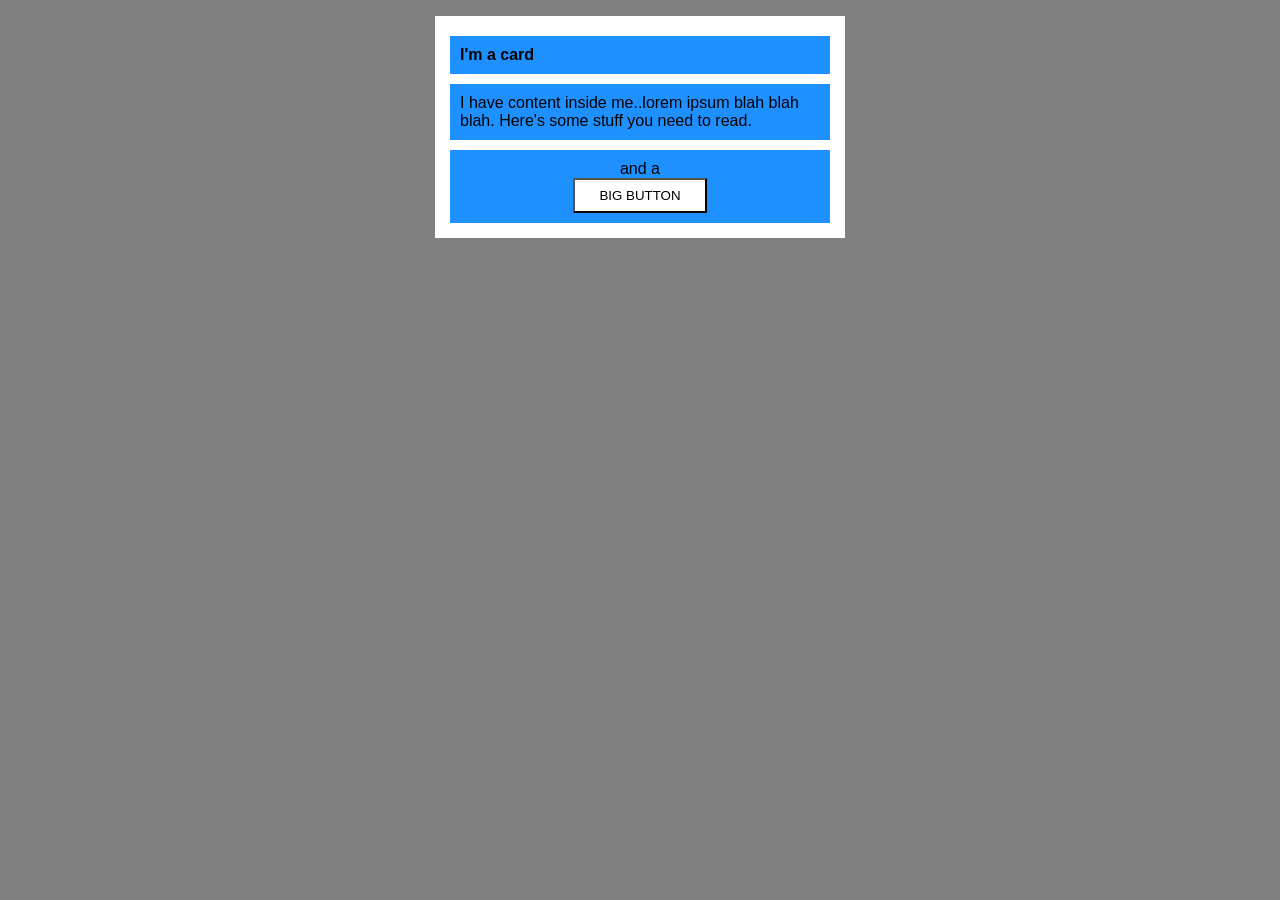
<file: foundations/block-and-inline/02-margin-and-padding-2/index.html>
<!DOCTYPE html>
<html lang="en">
  <head>
    <meta charset="UTF-8">
    <meta http-equiv="X-UA-Compatible" content="IE=edge">
    <meta name="viewport" content="width=device-width, initial-scale=1.0">
    <title>Margin and Padding exercise 2</title>
    <link rel="stylesheet" href="style.css">
  </head>
  <body>
    <div class="card">
      <h1 class="title">I'm a card</h1>
      <div class="content">I have content inside me..lorem ipsum blah blah blah. Here's some stuff you need to read.</div>
      <div class="button-container">and a <button><span>BIG BUTTON</span></button></div>
    </div>
  </body>
</html>
</file>
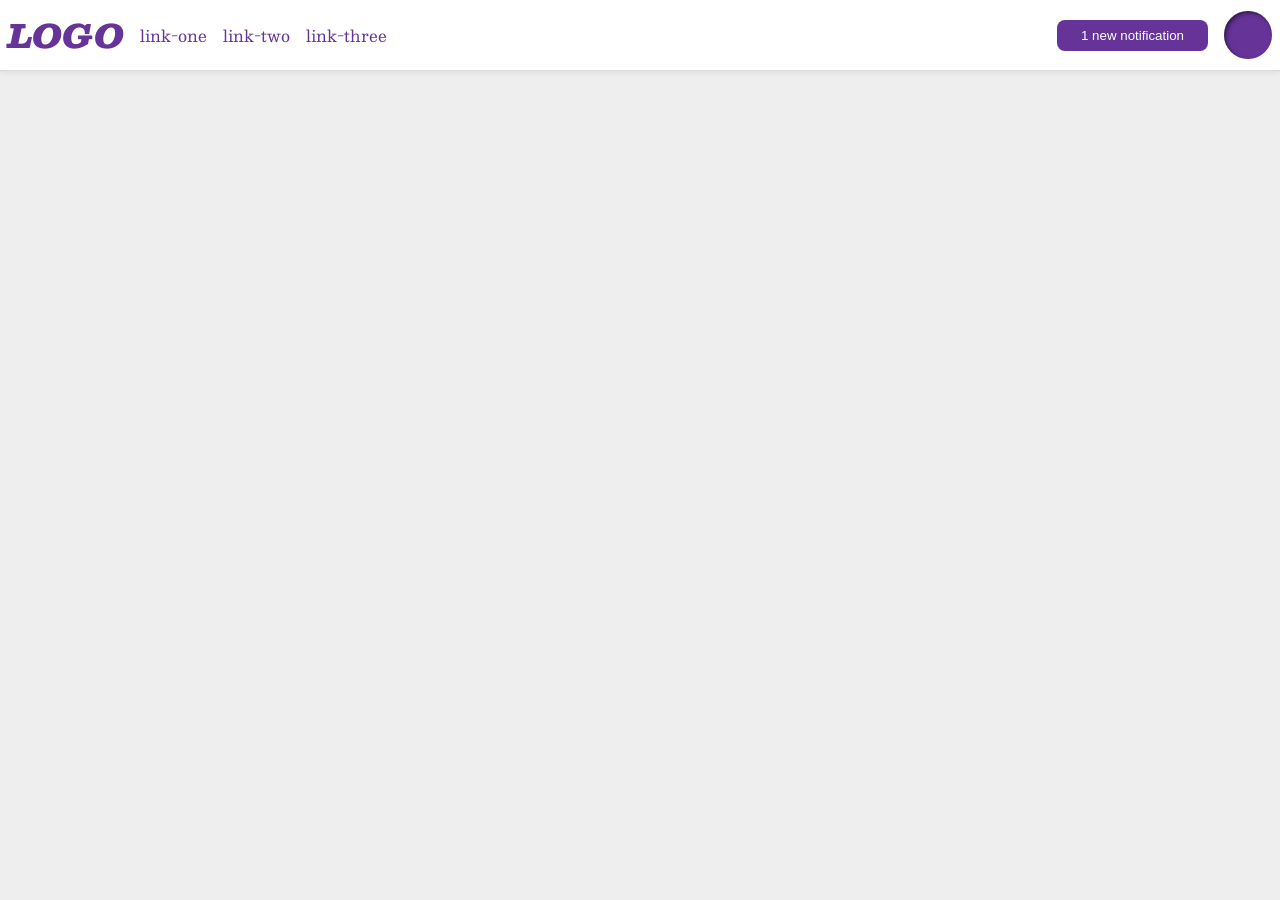
<file: foundations/flex/03-flex-header-2/index.html>
<!DOCTYPE html>
<html lang="en">
  <head>
    <meta charset="UTF-8">
    <meta http-equiv="X-UA-Compatible" content="IE=edge">
    <meta name="viewport" content="width=device-width, initial-scale=1.0">
    <title>Flex Header 2</title>
    <link rel="stylesheet" href="style.css">
  </head>
  <body>
    <div class="header">
      <div class="left-header">
      <div class="logo">
        LOGO
      </div>
      <ul class="links">
        <li><a href="https://google.com">link-one</a></li>
        <li><a href="https://google.com">link-two</a></li>
        <li><a href="https://google.com">link-three</a></li>
      </ul>
      </div>
      <div class="right-header">  
      <button class="notifications">
        1 new notification
      </button>
      <div class="profile-image"></div>
      </div>
    </div>
  </body>
</html>
</file>
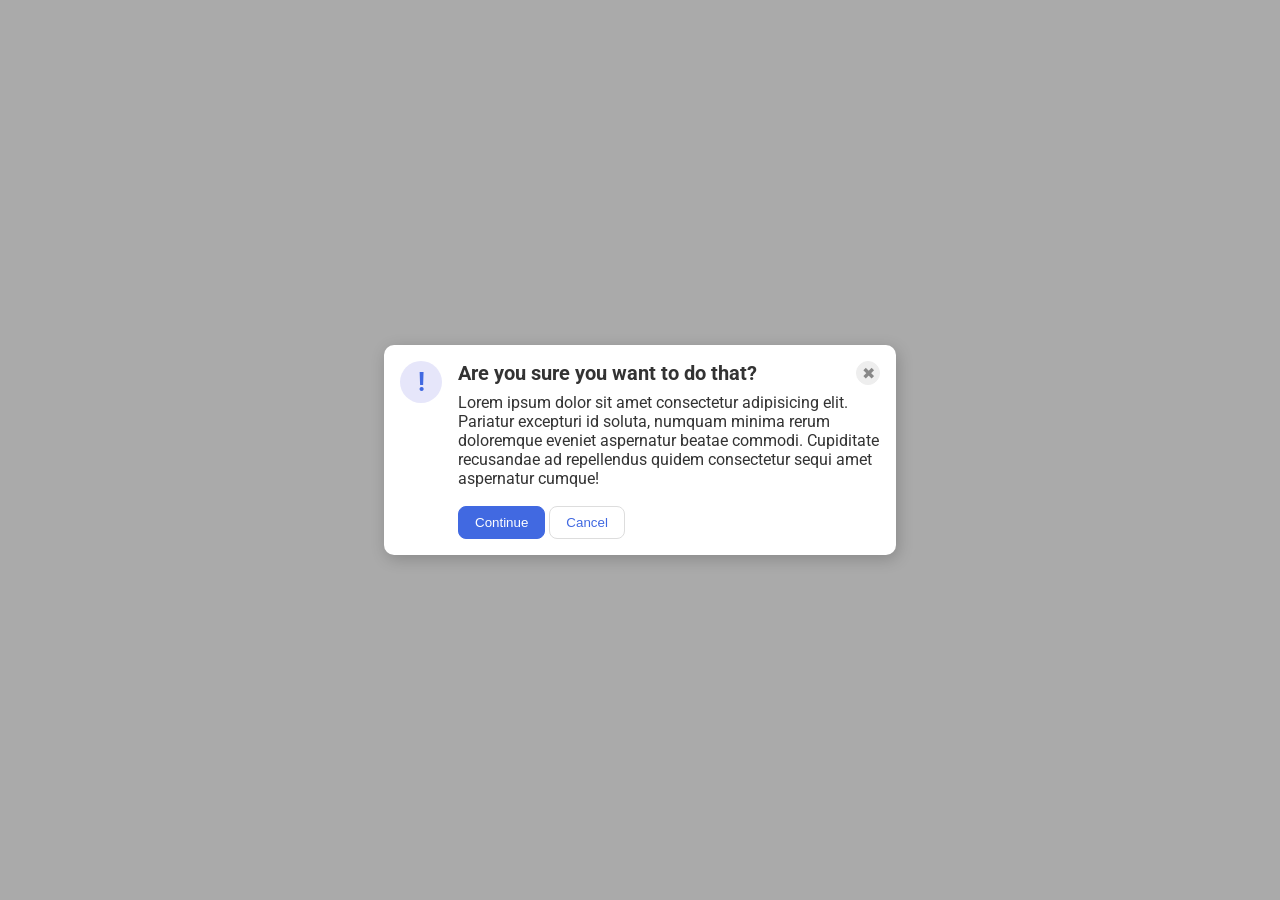
<file: foundations/flex/05-flex-modal/index.html>
<!DOCTYPE html>
<html lang="en">
  <head>
    <meta charset="UTF-8">
    <meta http-equiv="X-UA-Compatible" content="IE=edge">
    <meta name="viewport" content="width=device-width, initial-scale=1.0">
    <link rel="stylesheet" href="style.css">
    <title>Modal</title>
  </head>
  <body>
    <div class="modal">
      <div class="icon">!</div>
      <div class="container">
      <div class="header">Are you sure you want to do that?
      <button class="close-button">✖</button>
      </div>
      <div class="text">Lorem ipsum dolor sit amet consectetur adipisicing elit. Pariatur excepturi id soluta, numquam minima rerum doloremque eveniet aspernatur beatae commodi. Cupiditate recusandae ad repellendus quidem consectetur sequi amet aspernatur cumque!</div>
      <button class="continue">Continue</button>
      <button class="cancel">Cancel</button>
      </div>
    </div>
  </body>
</html>
</file>
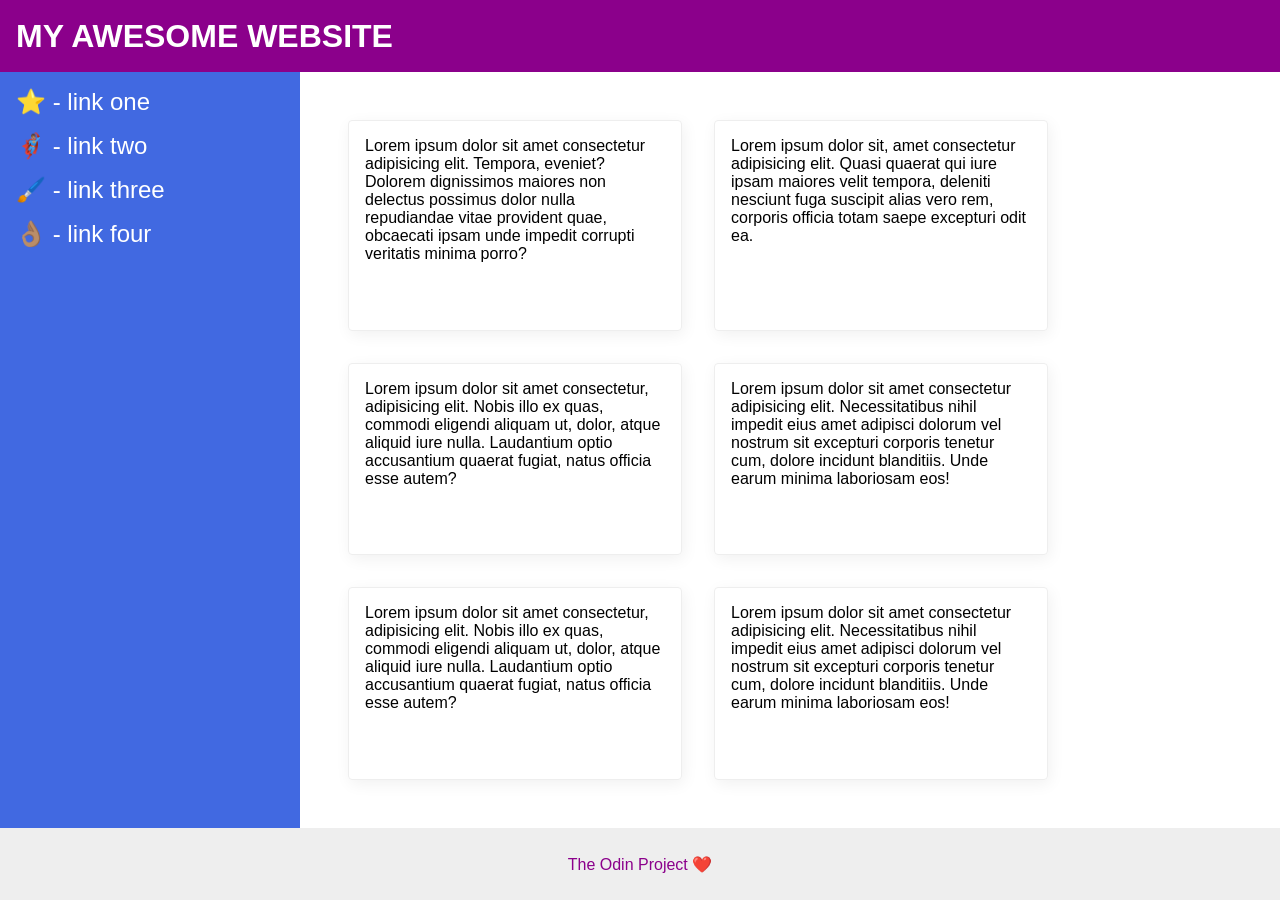
<file: foundations/flex/07-flex-layout-2/index.html>
<!DOCTYPE html>
<html lang="en">
  <head>
    <meta charset="UTF-8">
    <meta http-equiv="X-UA-Compatible" content="IE=edge">
    <meta name="viewport" content="width=device-width, initial-scale=1.0">
    <title>The Holy Grail</title>
    <link rel="stylesheet" href="style.css">
  </head>
  <body>
    <div class="header">
      MY AWESOME WEBSITE
    </div>
    <div class="body">
      <div class="sidebar">
        <ul>
          <li><a href="#">⭐ - link one</a></li>
          <li><a href="#">🦸🏽‍♂️ - link two</a></li>
          <li><a href="#">🖌️ - link three</a></li>
          <li><a href="#">👌🏽 - link four</a></li>
        </ul>
      </div>
      <div class="container">
        <div class="card">Lorem ipsum dolor sit amet consectetur adipisicing elit. Tempora, eveniet? Dolorem dignissimos maiores non delectus possimus dolor nulla repudiandae vitae provident quae, obcaecati ipsam unde impedit corrupti veritatis minima porro?</div>
        <div class="card">Lorem ipsum dolor sit, amet consectetur adipisicing elit. Quasi quaerat qui iure ipsam maiores velit tempora, deleniti nesciunt fuga suscipit alias vero rem, corporis officia totam saepe excepturi odit ea.</div>
        <div class="card">Lorem ipsum dolor sit amet consectetur, adipisicing elit. Nobis illo ex quas, commodi eligendi aliquam ut, dolor, atque aliquid iure nulla. Laudantium optio accusantium quaerat fugiat, natus officia esse autem?</div>
        <div class="card">Lorem ipsum dolor sit amet consectetur adipisicing elit. Necessitatibus nihil impedit eius amet adipisci dolorum vel nostrum sit excepturi corporis tenetur cum, dolore incidunt blanditiis. Unde earum minima laboriosam eos!</div>
        <div class="card">Lorem ipsum dolor sit amet consectetur, adipisicing elit. Nobis illo ex quas, commodi eligendi aliquam ut, dolor, atque aliquid iure nulla. Laudantium optio accusantium quaerat fugiat, natus officia esse autem?</div>
        <div class="card">Lorem ipsum dolor sit amet consectetur adipisicing elit. Necessitatibus nihil impedit eius amet adipisci dolorum vel nostrum sit excepturi corporis tenetur cum, dolore incidunt blanditiis. Unde earum minima laboriosam eos!</div>
        </div>
    </div>
    <div class="footer">
      The Odin Project ❤️
    </div>
  </body>
</html>
</file>
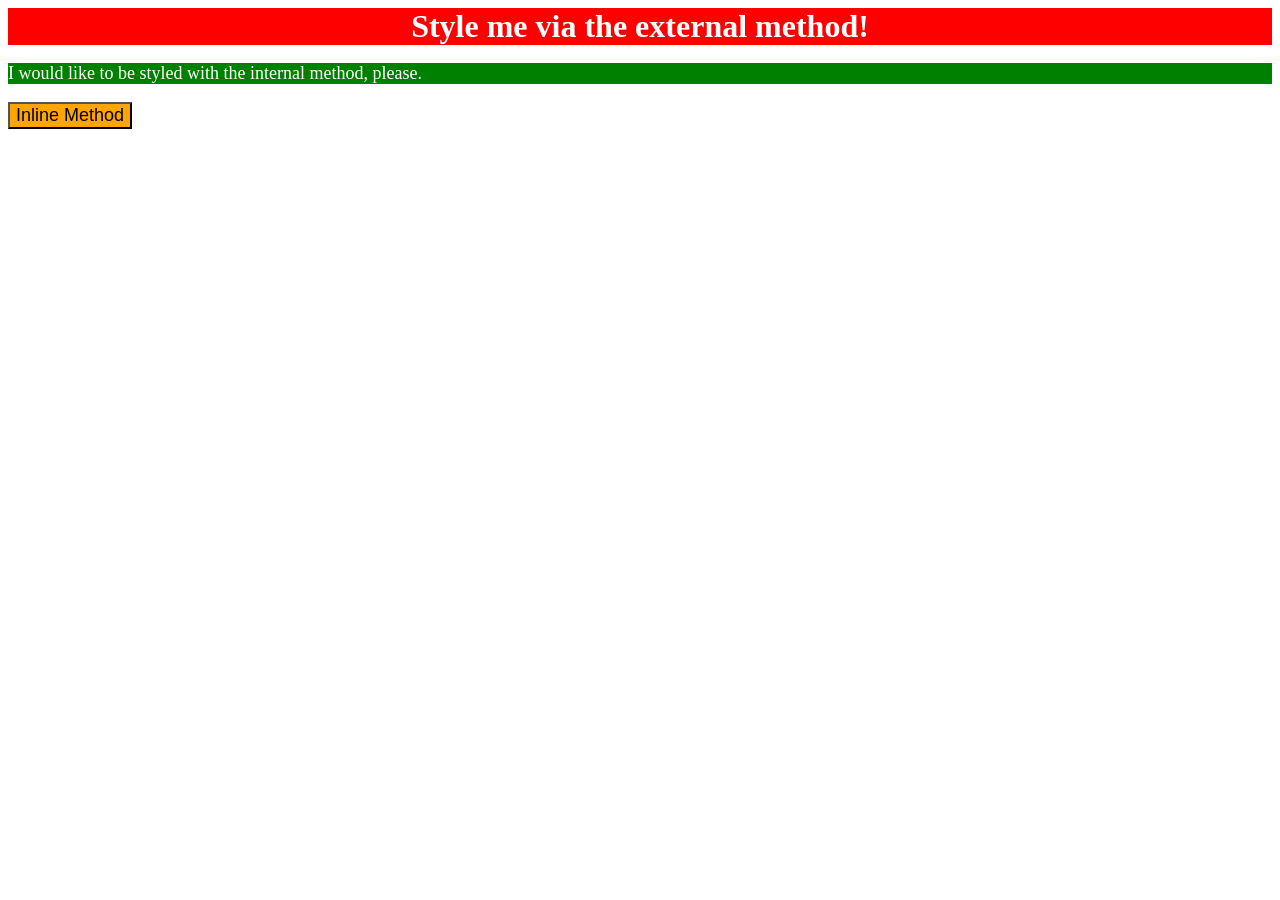
<file: foundations/intro-to-css/01-css-methods/index.html>
<!DOCTYPE html>
<html lang="en">
  <head>
    <meta charset="UTF-8">
    <meta http-equiv="X-UA-Compatible" content="IE=edge">
    <meta name="viewport" content="width=device-width, initial-scale=1.0">
    <link rel="stylesheet" href="styles.css">
    <title>Methods for Adding CSS</title>
    <style>
      p {
        background-color: green; color: white; font-size: 18px;
      }
    </style>
  </head>
  <body>
    <div>Style me via the external method!</div>
    <p>I would like to be styled with the internal method, please.</p>
    <button style="color: black; background-color: orange; font-size: 18px;">Inline Method</button>
  </body>
</html>
</file>
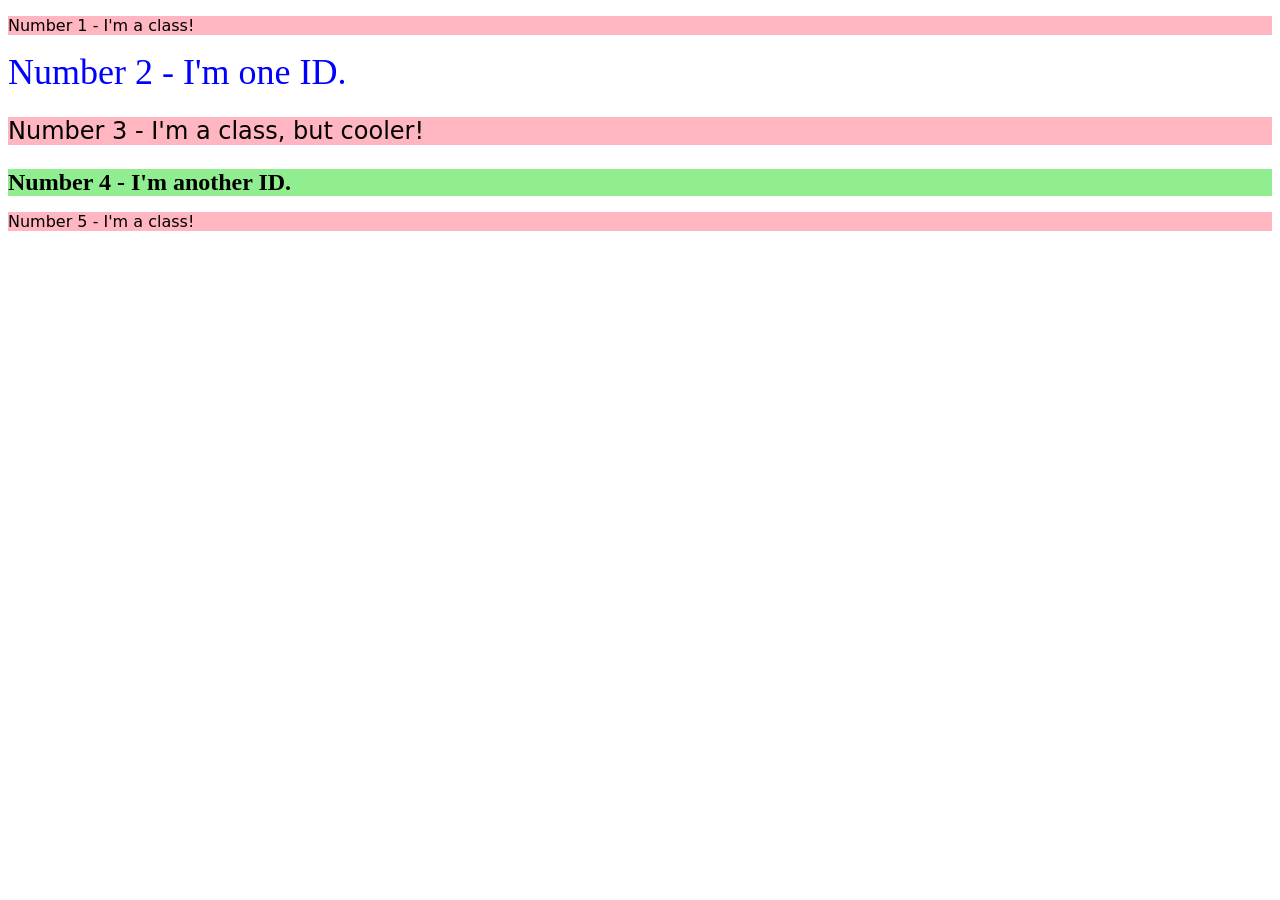
<file: foundations/intro-to-css/02-class-id-selectors/index.html>
<!DOCTYPE html>
<html lang="en">
  <head>
    <meta charset="UTF-8">
    <meta http-equiv="X-UA-Compatible" content="IE=edge">
    <meta name="viewport" content="width=device-width, initial-scale=1.0">
    <title>Class and ID Selectors</title>
    <link rel="stylesheet" href="style.css">
  </head>
  <body>
    <p class="odd">Number 1 - I'm a class!</p>
    <div id="second">Number 2 - I'm one ID.</div>
    <p class="odd third">Number 3 - I'm a class, but cooler!</p>
    <div id="fourth">Number 4 - I'm another ID.</div>
    <p class="odd">Number 5 - I'm a class!</p>
  </body>
</html>
</file>
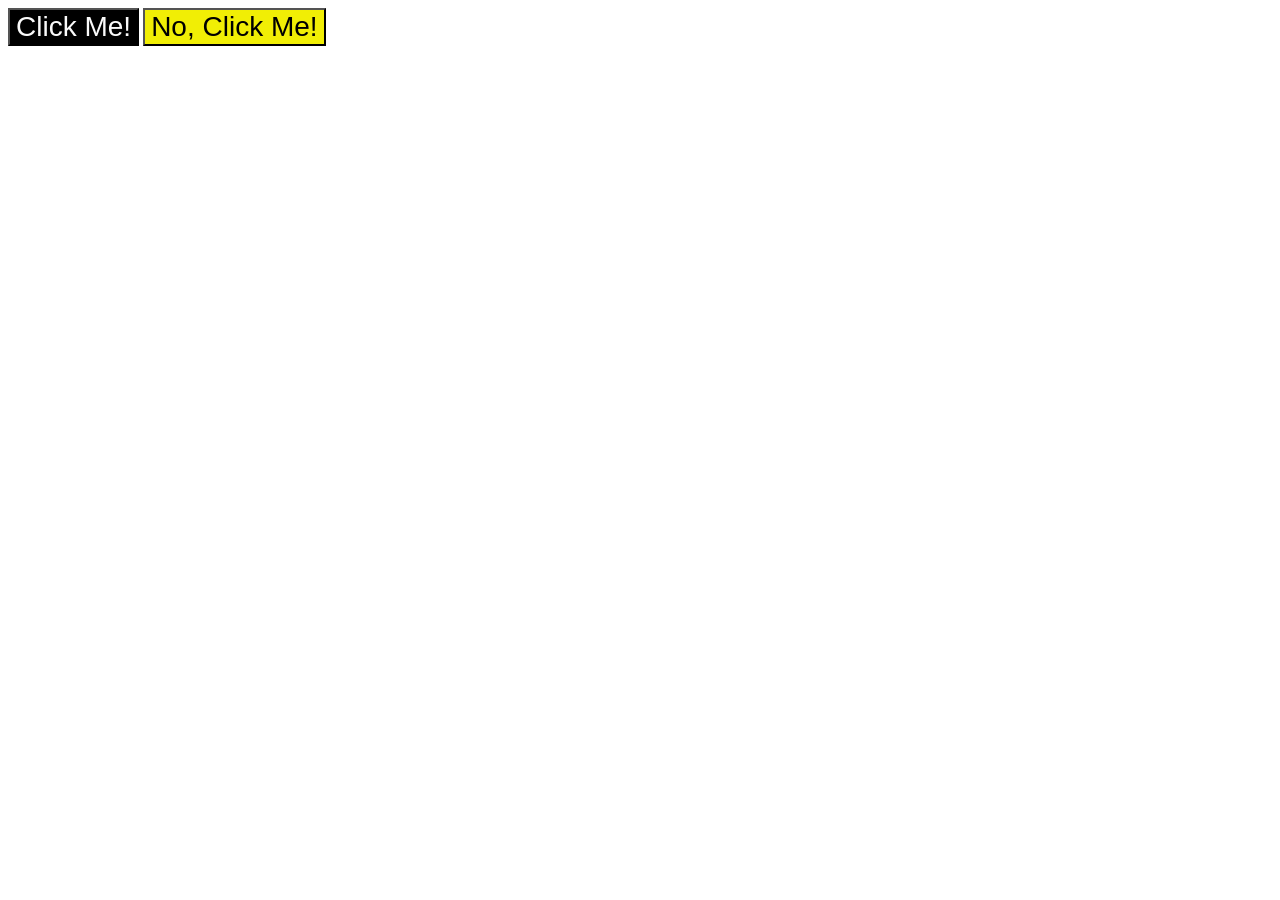
<file: foundations/intro-to-css/03-grouping-selectors/index.html>
<!DOCTYPE html>
<html lang="en">
  <head>
    <meta charset="UTF-8">
    <meta http-equiv="X-UA-Compatible" content="IE=edge">
    <meta name="viewport" content="width=device-width, initial-scale=1.0">
    <title>Grouping Selectors</title>
    <link rel="stylesheet" href="style.css">
  </head>
  <body>
    <button class="first">Click Me!</button>
    <button class="second">No, Click Me!</button>
  </body>
</html>
</file>
<file: foundations/block-and-inline/02-margin-and-padding-2/style.css>
body {
  background: gray;
  font-family: sans-serif;
}

.card {
  width: 400px;
  background: white;
  padding: 10px 5px 5px 5px;
  margin: 16px auto;
}

.title,
.content,
.button-container {
  background: dodgerblue;
  padding: 10px;
  margin: 10px;
  font-size: 16px;
}

.button-container {
  text-align: center;
}

button {
  background: white;
  padding: 8px 24px;
  text-align: center;
  display: block;
  margin: 0 auto;
}
</file>
<file: foundations/flex/03-flex-header-2/style.css>
/* this is some magical font-importing.  
you'll learn about it later. */
@import url('https://fonts.googleapis.com/css2?family=Besley:ital,wght@0,400;1,900&display=swap');

body {
  margin: 0;
  background: #eee;
  font-family: Besley, serif;
}

.header {
  background: white;
  border-bottom: 1px solid #ddd;
  box-shadow: 0 0 8px rgba(0,0,0,.1);
  display: flex;
  justify-content: space-between;
  align-items: center;
  padding: 8px;
  gap: 8px;
}

.profile-image {
  background: rebeccapurple;
  box-shadow: inset 2px 2px 4px rgba(0,0,0,.5);
  border-radius: 50%;
  width: 48px;
  height: 48px;
}

.logo {
  color: rebeccapurple;
  font-size: 32px;
  font-weight: 900;
  font-style: italic;
}

button {
  border: none;
  border-radius: 8px;
  background: rebeccapurple;
  color: white;
  padding: 8px 24px;
}

a {
  /* this removes the line under our links */
  text-decoration: none;
  color: rebeccapurple;
}

ul {
  list-style-type: none;
  display: flex;
  padding: 0;
  margin: 0;
  gap: 16px;
}

.left-header{
  display: flex;
  align-items: center;
  gap: 16px;

}

.right-header{
  display: flex;
  align-items: center;
  flex-wrap: nowrap;
  gap: 16px;
}
</file>
<file: foundations/flex/05-flex-modal/style.css>
@import url('https://fonts.googleapis.com/css2?family=Roboto:wght@400;700&display=swap');

html, body {
  height: 100%;
}

body {
  font-family: Roboto, sans-serif;
  margin: 0;
  background: #aaa;
  color: #333;
  /* I'll give you this one for free lol */
  display: flex;
  align-items: center;
  justify-content: center;
}

.modal {
  background: white;
  width: 480px;
  border-radius: 10px;
  box-shadow: 2px 4px 16px rgba(0,0,0,.2);
  padding: 16px;
  display: flex;
  gap: 16px;
}

.icon {
  color: royalblue;
  font-size: 26px;
  font-weight: 700;
  background: lavender;
  width: 42px;
  height: 42px;
  border-radius: 50%;
  display: flex;
  align-items: center;
  justify-content: center;
  flex-shrink: 0;
}

.close-button {
  background: #eee;
  border-radius: 50%;
  color: #888;
  font-weight: 400;
  font-size: 16px;
  height: 24px;
  width: 24px;
  display: flex;
  align-items: center;
  justify-content: center;
  border: 1px solid #eee;
  padding: 0;
  align-self: flex-end;
}

button {
  cursor: pointer;
  padding: 8px 16px;
  border-radius: 8px;
}

button.continue {
  background: royalblue;
  border: 1px solid royalblue;
  color: white;
}

button.cancel {
  background: white;
  border: 1px solid #ddd;
  color: royalblue;
}

.header {
  display: flex;
  align-items: center;
  font-weight: bold;
  font-size: 20px;
  justify-content: space-between;
  margin-bottom: 8px;
}

.text {
  margin-bottom: 18px;
}
</file>
<file: foundations/flex/07-flex-layout-2/style.css>
body {
  font-family: -apple-system, BlinkMacSystemFont, 'Segoe UI', Roboto, Oxygen, Ubuntu, Cantarell, 'Open Sans', 'Helvetica Neue', sans-serif;
  margin: 0;
  min-height: 100vh;
  display: flex;
  flex-direction: column;
}

.header {
  height: 72px;
  background: darkmagenta;
  color: white;
  display: flex;
  align-items: center;
  padding: 0 16px;
  font-size: 32px;
  font-weight: 900;
}

.body {
  display: flex;
  flex: 1;
}

.footer {
  height: 72px;
  background: #eee;
  color: darkmagenta;
  display: flex;
  justify-content: center;
  align-items: center;
}

.sidebar {
  width: 300px;
  background: royalblue;
  box-sizing: border-box;
  flex-shrink: 0;
  padding: 16px;
}

.card {
  border: 1px solid #eee;
  box-shadow: 2px 4px 16px rgba(0,0,0,.06);
  border-radius: 4px;
  padding: 16px;
  width: 300px;
}

ul {
  list-style-type: none;
  margin: 0;
  padding: 0;
}

li {
  margin-bottom: 16px;
}

a {
  color: white;
  text-decoration: none;
  font-size: 24px;
}

.container {
  padding: 48px;
  display: flex;
  flex-wrap: wrap;
  gap: 32px;
}
</file>
<file: foundations/intro-to-css/01-css-methods/styles.css>
div {
    background-color: red; font-size: 32px; color: white; text-align: center;
    font-weight: bold;
}
</file>
<file: foundations/intro-to-css/02-class-id-selectors/style.css>
/* Add CSS Styling */
.odd {
    background-color: #ffb6c1; font-family: 'Verdana', 'DejaVu Sans', sans-serif;
}

#second {
    color: #0000ff; font-size: 36px;
}

.third {
    font-size: 24px;
}

#fourth {
    background-color:#90ee90; font-size: 24px; font-weight: bold;
}
</file>
<file: foundations/intro-to-css/03-grouping-selectors/style.css>
/* Add CSS Styling */
.first, .second {
    font-size: 28px;
    font-family: 'Helvetica', 'Times New Roman', sans-serif;
}

.first {
    background-color:rgb(0, 0, 0);
    color: rgb(250, 250, 250);
}

.second {
    background-color:rgb(241, 238, 5)
}
</file>
